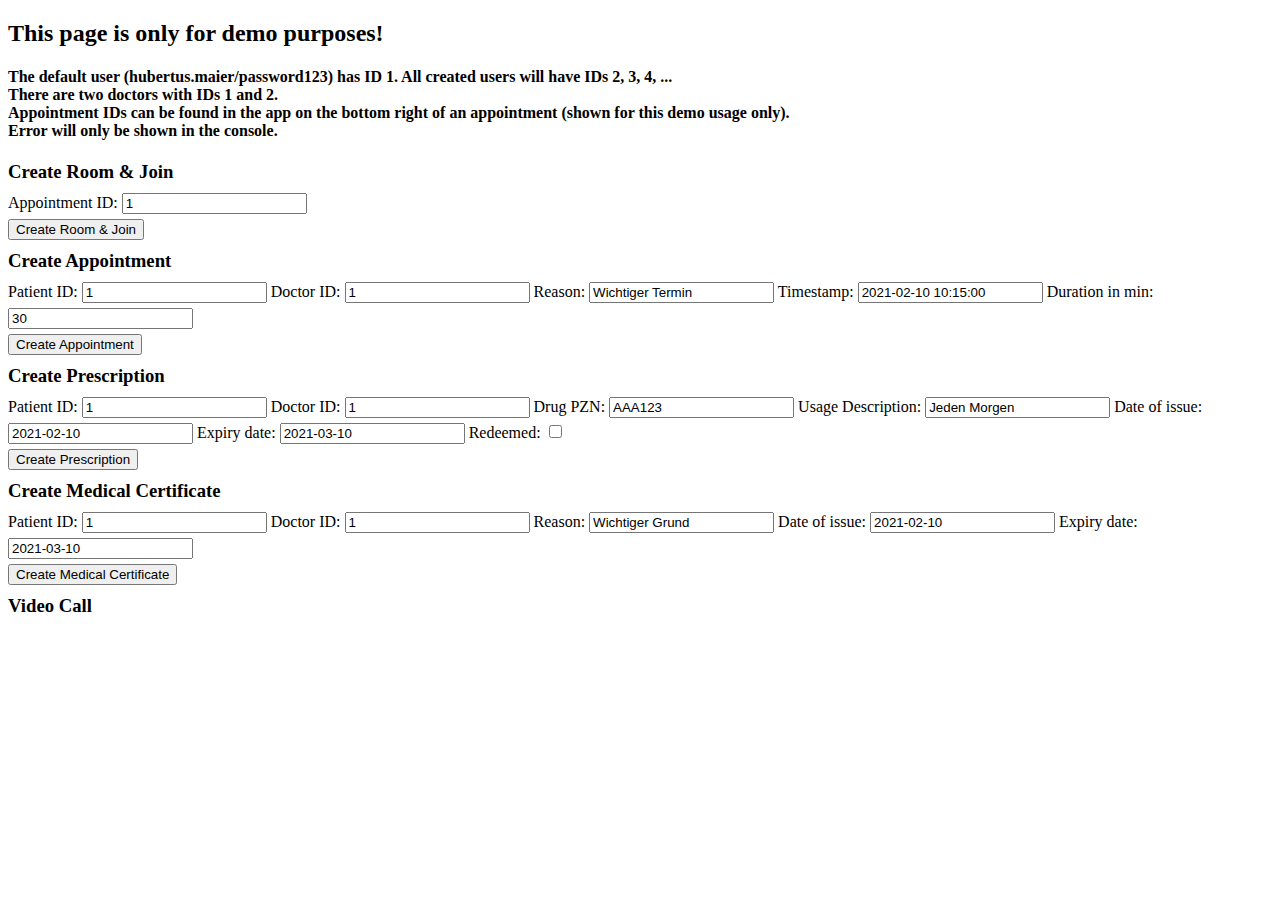
<file: src/main/resources/static/index.html>
<!doctype html>
<html lang="en">
<head>
    <meta charset="UTF-8">
    <title>DigitalDoctor - Doctor Interface</title>
    <link rel="stylesheet" href="style.css">
    <script src="https://media.twiliocdn.com/sdk/js/video/releases/2.8.0/twilio-video.min.js"></script>
</head>
<body>
    <h2>This page is only for demo purposes!</h2>
    <h4>
        The default user (hubertus.maier/password123) has ID 1. All created users will have IDs 2, 3, 4, ...<br>
        There are two doctors with IDs 1 and 2.<br>
        Appointment IDs can be found in the app on the bottom right of an appointment (shown for this demo usage only).<br>
        Error will only be shown in the console.
    </h4>

    <h3>Create Room & Join</h3>
    <label>Appointment ID: </label>
    <input type="text" id="create_appointment_input" value="1"><br>
    <input type="button" id="create_button" onclick="createRoom()" value="Create Room & Join">

    <h3>Create Appointment</h3>
    <label>Patient ID: </label>
    <input type="text" id="app_patient_input" value="1">
    <label>Doctor ID: </label>
    <input type="text" id="app_doctor_input" value="1">
    <label>Reason:</label>
    <input type="text" id="app_reason_input" value="Wichtiger Termin">
    <label>Timestamp:</label>
    <input type="text" id="app_timestamp_input" value="2021-02-10 10:15:00">
    <label>Duration in min:</label>
    <input type="text" id="app_duration_input" value="30"><br>
    <input type="button" id="app_button" onclick="createAppointment()" value="Create Appointment">

    <h3>Create Prescription</h3>
    <label>Patient ID: </label>
    <input type="text" id="pre_patient_input" value="1">
    <label>Doctor ID: </label>
    <input type="text" id="pre_doctor_input" value="1">
    <label>Drug PZN:</label>
    <input type="text" id="pre_drug_input" value="AAA123">
    <label>Usage Description:</label>
    <input type="text" id="pre_usage_input" value="Jeden Morgen">
    <label>Date of issue:</label>
    <input type="text" id="pre_issue_input" value="2021-02-10">
    <label>Expiry date:</label>
    <input type="text" id="pre_expiry_input" value="2021-03-10">
    <label>Redeemed:</label>
    <input type="checkbox" id="pre_redeemed_input"><br>
    <input type="button" id="pre_button" onclick="createPrescription()" value="Create Prescription">

    <h3>Create Medical Certificate</h3>
    <label>Patient ID: </label>
    <input type="text" id="cert_patient_input" value="1">
    <label>Doctor ID: </label>
    <input type="text" id="cert_doctor_input" value="1">
    <label>Reason:</label>
    <input type="text" id="cert_reason_input" value="Wichtiger Grund">
    <label>Date of issue:</label>
    <input type="text" id="cert_issue_input" value="2021-02-10">
    <label>Expiry date:</label>
    <input type="text" id="cert_expiry_input" value="2021-03-10"><br>
    <input type="button" id="cert_button" onclick="createMedicalCertificate()" value="Create Medical Certificate">

    <h3>Video Call</h3>
    <div id="remote-media-div"></div>

    <script src="script.js"></script>
</body>
</html>
</file>
<file: src/main/resources/static/style.css>
h3 {
    margin-top: 10px;
    margin-bottom: 5px;
}

#remote-media-div {
    margin-top: 10px;
}

input {
    margin-top: 5px;
}
</file>
